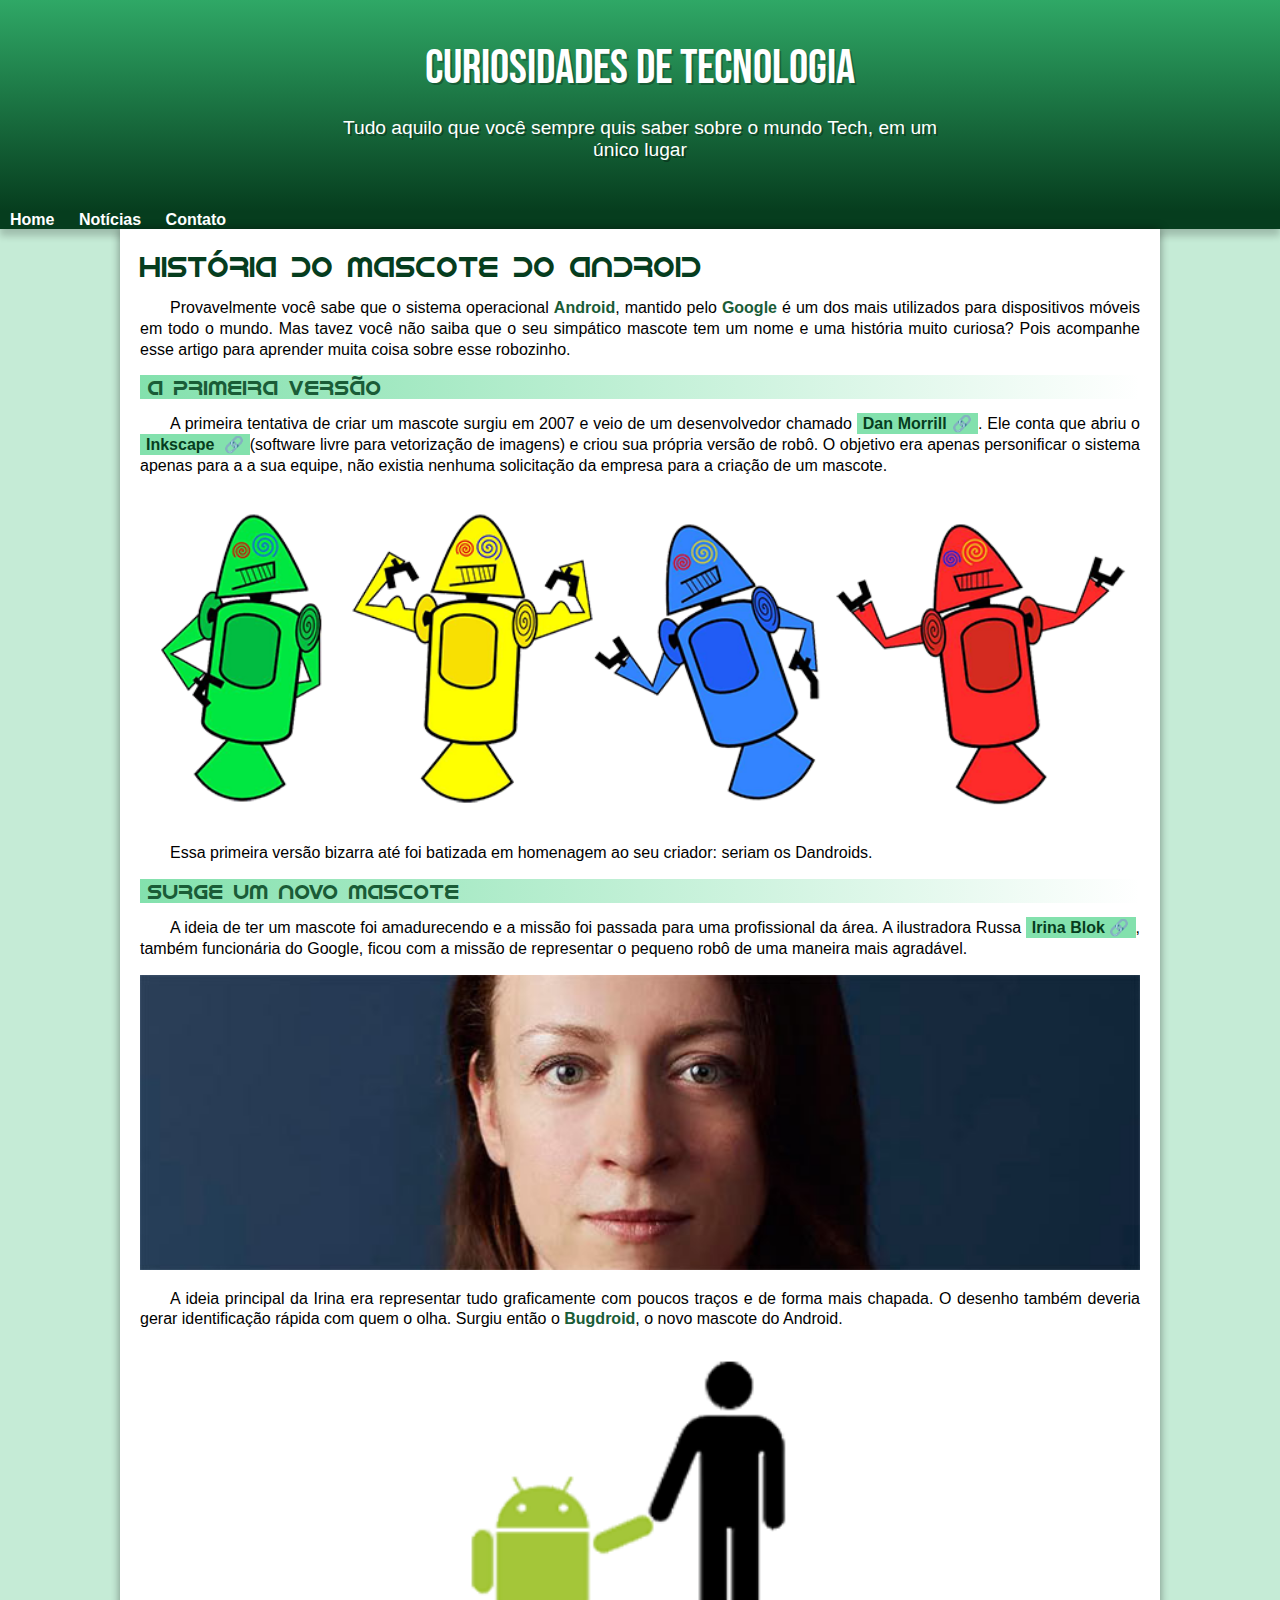
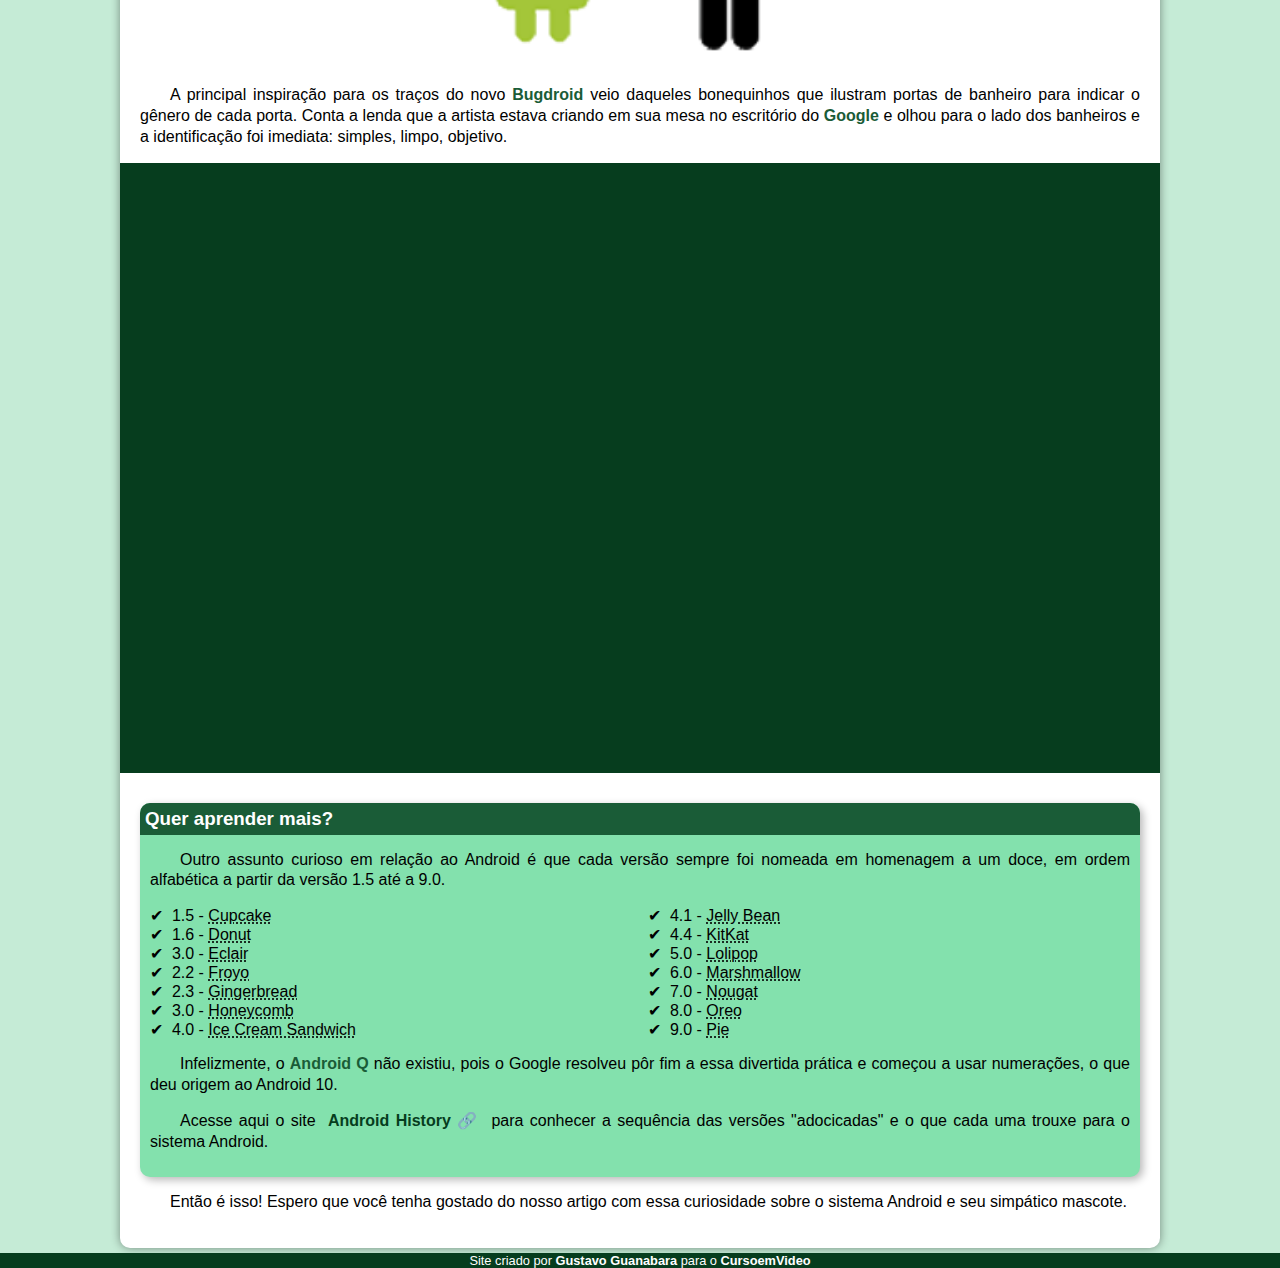
<file: index.html>
<!DOCTYPE html>
<html lang="pt-br">

<head>
    <meta charset="UTF-8">
    <meta http-equiv="X-UA-Compatible" content="IE=edge">
    <meta name="viewport" content="width=device-width, initial-scale=1.0">
    <title>Como surgiu o mascote do Android?</title>
    <link rel="shortcut icon" href="imagens/favicon.ico" type="image/x-icon">
    <link rel="stylesheet" href="estilo/style.css">
</head>

<body>
    <header>
        <h1>Curiosidades de Tecnologia</h1>
        <p>Tudo aquilo que você sempre quis saber sobre o mundo Tech, em um único lugar</p>

    </header>
    <nav>
        <a href="#">Home</a>
        <a href="#">Notícias</a>
        <a href="#">Contato</a>
    </nav>
    <main>
        <article>
            <h1>História do Mascote do Android</h1>

            <p>Provavelmente você sabe que o sistema operacional <strong>Android</strong>, mantido pelo <strong>Google</strong> é um dos mais utilizados para dispositivos móveis em todo o mundo. Mas tavez você não saiba que o seu simpático mascote tem um nome e uma história muito curiosa? Pois acompanhe esse artigo para aprender muita coisa sobre esse robozinho.</p>

            <h2>A primeira versão</h2>

            <p>A primeira tentativa de criar um mascote surgiu em 2007 e veio de um desenvolvedor chamado <a href="https://ausdroid.net/2013/01/04/dan-morrill-shows-us-the-android-mascots-that-could-have-been/" class="externo" target="_blank">Dan Morrill</a>. Ele conta que abriu o <a href="https://inkscape.org/pt-br/" class="externo" target="_blank">Inkscape </a>(software livre para vetorização de imagens) e criou sua própria versão de robô. O objetivo era apenas personificar o sistema apenas para a a sua equipe, não existia nenhuma solicitação da empresa para a criação de um mascote.</p>

            <picture>
                <source media="(max-width: 650px)" srcset="imagens/dan-droids-pq.png">
                <img src="imagens/dan-droids.png" alt="Primeiro mascote do Android" >
            </picture>

            <p>Essa primeira versão bizarra até foi batizada em homenagem ao seu criador: seriam os Dandroids.</p>

            <H2>Surge um novo mascote</H2>

            <p>A ideia de ter um mascote foi amadurecendo e a missão foi passada para uma profissional da área. A ilustradora Russa <a href="https://www.irinablok.com/" class="externo" target="_blank">Irina Blok</a>, também funcionária do Google, ficou com a missão de representar o pequeno robô de uma maneira mais agradável.</p>

            <picture>
                <source media="(max-width: 650px)" srcset="imagens/irina-blok-pq.jpg">
                <img src="imagens/irina-blok.jpg" alt="Irina Blok, criadora do Bugdroid">
            </picture>

            <p>
                A ideia principal da Irina era representar tudo graficamente com poucos traços e de forma mais chapada. O desenho também deveria gerar identificação rápida com quem o olha. Surgiu então o <strong>Bugdroid</strong>, o novo mascote do Android.
            </p>

            <img src="imagens/bugdroid.png" class="pequena" alt="Bugdroid">

            <p>
                A principal inspiração para os traços do novo <strong>Bugdroid </strong>veio daqueles bonequinhos que ilustram portas de banheiro para indicar o gênero de cada porta. Conta a lenda que a artista estava criando em sua mesa no escritório do <strong>Google</strong> e olhou para o lado dos banheiros e a identificação foi imediata: simples, limpo,
                objetivo.
            </p>

            <div class="video">
                <iframe width="560" height="315" src="https://www.youtube.com/embed/l2UDgpLz20M" title="YouTube video player" frameborder="0" allow="accelerometer; autoplay; clipboard-write; encrypted-media; gyroscope; picture-in-picture" allowfullscreen>
                </iframe>
            </div>

            <aside>
                <h3>Quer aprender mais?</h3>

                <p>
                    Outro assunto curioso em relação ao Android é que cada versão sempre foi nomeada em homenagem a um doce,
                    em ordem alfabética a partir da versão 1.5 até a 9.0.
                </p>
                <ul>
                    <li>1.5 - <abbr title="Bolo de Copo">Cupcake</abbr></li>
                    <li>1.6 - <abbr title="Rosquinha">Donut</abbr></li>
                    <li>3.0 - <abbr title="Bomba">Eclair</abbr></li>
                    <li>2.2 - <abbr title="Iogurte Congelado">Froyo</abbr></li>
                    <li>2.3 - <abbr title="Biscoito de Gengibre">Gingerbread</abbr></li>
                    <li>3.0 - <abbr title="Favo de Mel">Honeycomb</abbr></li>
                    <li>4.0 - <abbr title="Sanduíche de sorvete">Ice Cream Sandwich</abbr></li>
                    <li>4.1 - <abbr title="Jujuba">Jelly Bean</abbr></li>
                    <li>4.4 - <abbr title="KitKat">KitKat</abbr></li>
                    <li>5.0 - <abbr title="Pirulito">Lolipop</abbr></li>
                    <li>6.0 - <abbr title="Marshmallow">Marshmallow</abbr></li>
                    <li>7.0 - <abbr title="Torrone">Nougat</abbr></li>
                    <li>8.0 - <abbr title="Oreo">Oreo</abbr></li>
                    <li>9.0 - <abbr title="Torta">Pie</abbr></li>
                </ul>
                <p>
                    Infelizmente, o <strong>Android Q</strong> não existiu, pois o Google resolveu pôr fim a essa divertida prática e começou
                    a usar numerações, o que deu origem ao Android 10.
                </p>

                <p>
                    Acesse aqui o site <a href="https://www.android.com/intl/pt-BR_br/what-is-android/" class="externo" target="_blank">Android History</a> para conhecer a sequência das versões "adocicadas" e o que cada uma
                    trouxe para o sistema Android.
                </p>
            </aside>

            <p>
                Então é isso! Espero que você tenha gostado do nosso artigo com essa curiosidade sobre o sistema Android e
                seu simpático mascote.
            </p>
        </article>
    </main>
    <footer>
    <p>
        Site criado por <a href="https://gustavoguanabara.github.io/
        " target="_blank">Gustavo Guanabara</a> para o <a href="https://www.youtube.com/channel/UCrWvhVmt0Qac3HgsjQK62FQ">CursoemVideo</a>
    </p>
    </footer>
</body>

</html>
</file>
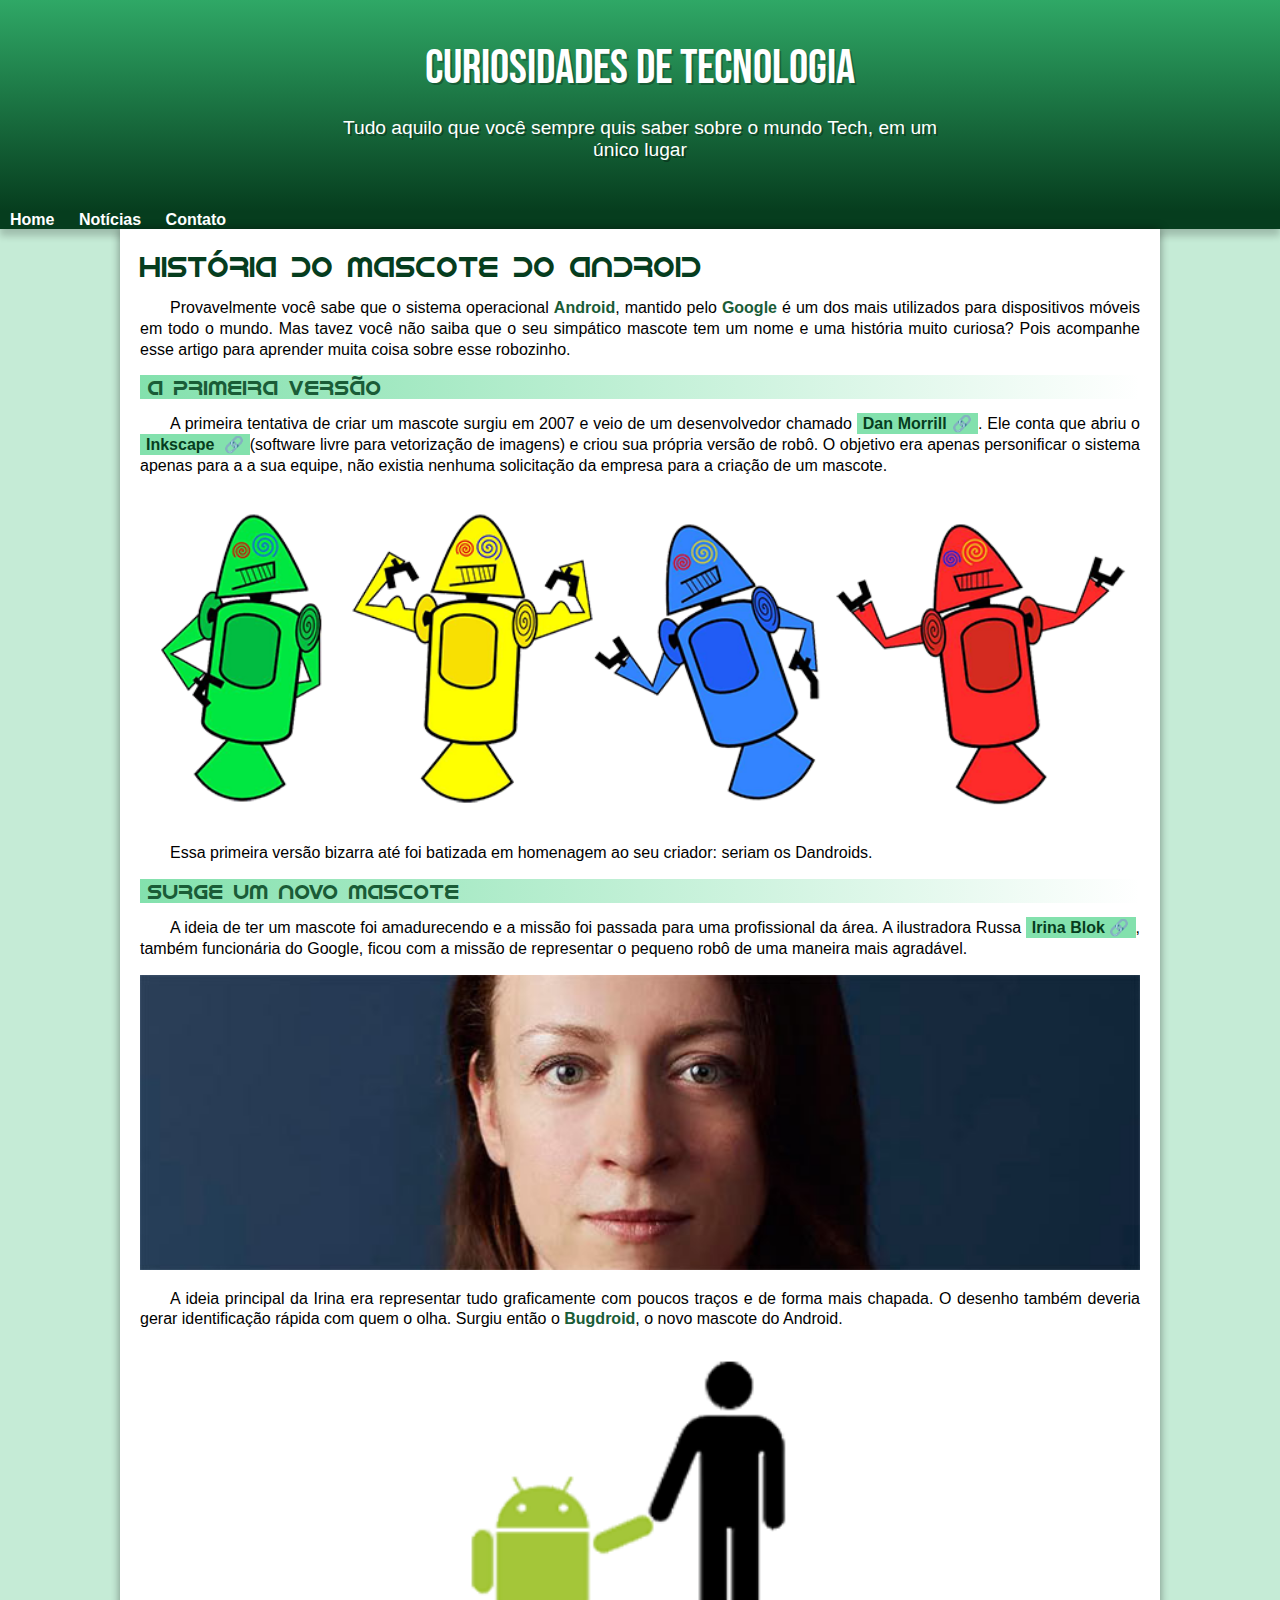
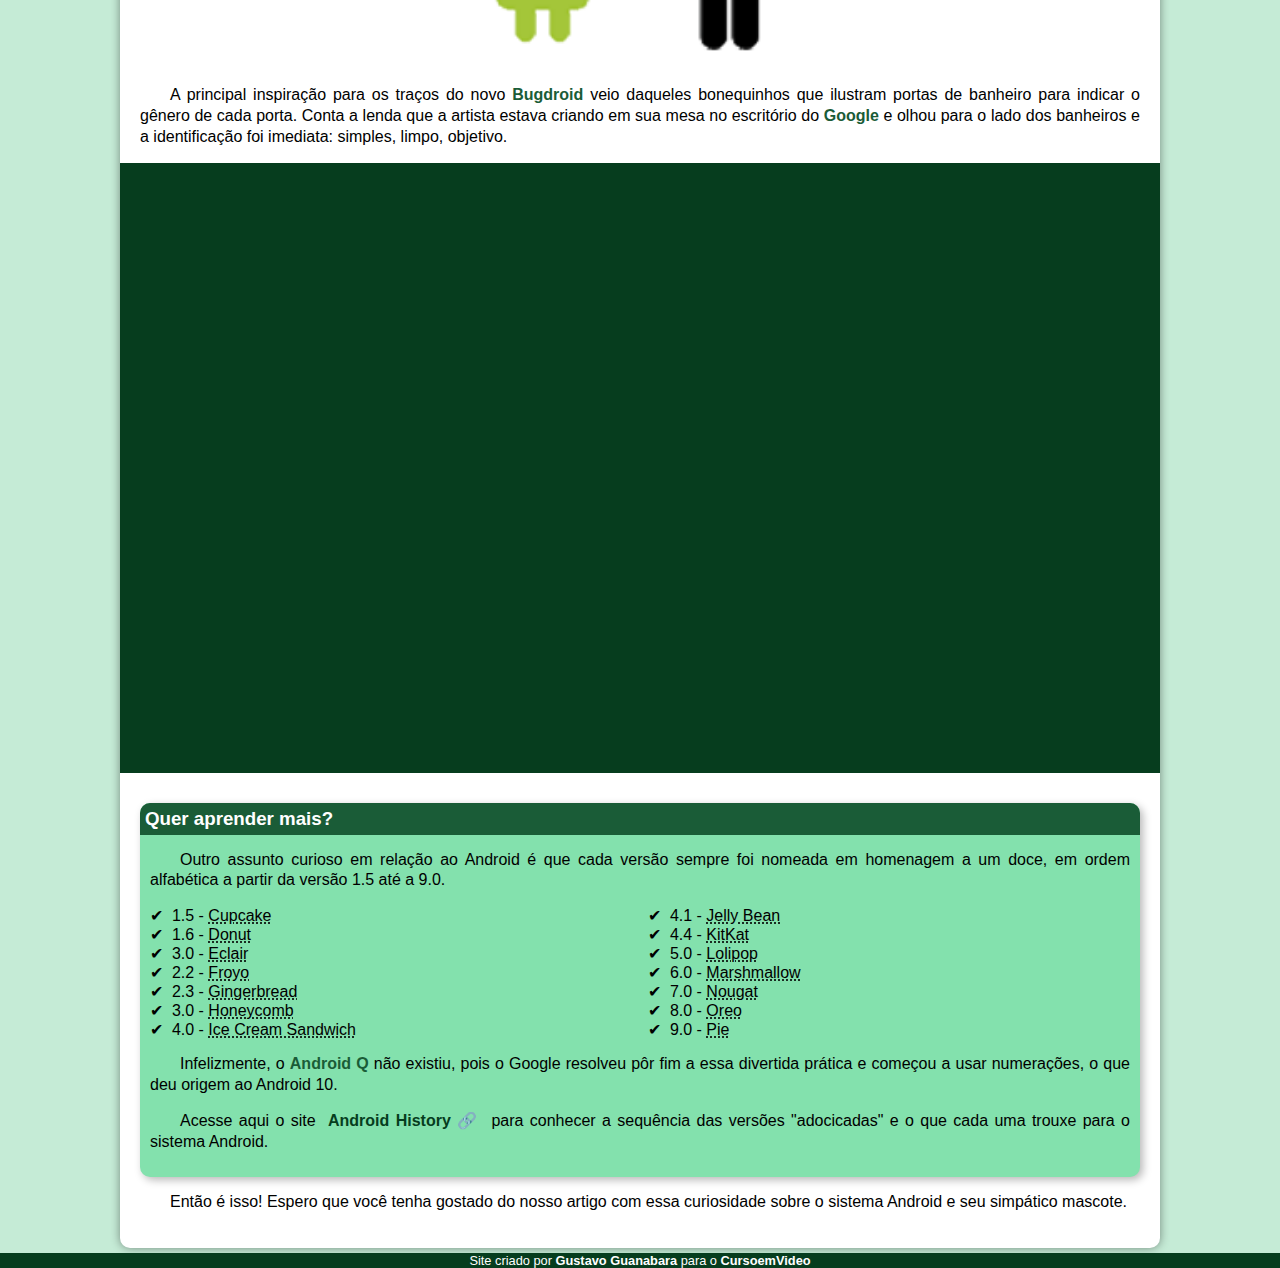
<file: android.html>
<!DOCTYPE html>
<html lang="pt-br">

<head>
    <meta charset="UTF-8">
    <meta http-equiv="X-UA-Compatible" content="IE=edge">
    <meta name="viewport" content="width=device-width, initial-scale=1.0">
    <title>Como surgiu o mascote do Android?</title>
    <link rel="shortcut icon" href="imagens/favicon.ico" type="image/x-icon">
    <link rel="stylesheet" href="estilo/style.css">
</head>

<body>
    <header>
        <h1>Curiosidades de Tecnologia</h1>
        <p>Tudo aquilo que você sempre quis saber sobre o mundo Tech, em um único lugar</p>

    </header>
    <nav>
        <a href="#">Home</a>
        <a href="#">Notícias</a>
        <a href="#">Contato</a>
    </nav>
    <main>
        <article>
            <h1>História do Mascote do Android</h1>

            <p>Provavelmente você sabe que o sistema operacional <strong>Android</strong>, mantido pelo <strong>Google</strong> é um dos mais utilizados para dispositivos móveis em todo o mundo. Mas tavez você não saiba que o seu simpático mascote tem um nome e uma história muito curiosa? Pois acompanhe esse artigo para aprender muita coisa sobre esse robozinho.</p>

            <h2>A primeira versão</h2>

            <p>A primeira tentativa de criar um mascote surgiu em 2007 e veio de um desenvolvedor chamado <a href="https://ausdroid.net/2013/01/04/dan-morrill-shows-us-the-android-mascots-that-could-have-been/" class="externo" target="_blank">Dan Morrill</a>. Ele conta que abriu o <a href="https://inkscape.org/pt-br/" class="externo" target="_blank">Inkscape </a>(software livre para vetorização de imagens) e criou sua própria versão de robô. O objetivo era apenas personificar o sistema apenas para a a sua equipe, não existia nenhuma solicitação da empresa para a criação de um mascote.</p>

            <picture>
                <source media="(max-width: 650px)" srcset="imagens/dan-droids-pq.png">
                <img src="imagens/dan-droids.png" alt="Primeiro mascote do Android" >
            </picture>

            <p>Essa primeira versão bizarra até foi batizada em homenagem ao seu criador: seriam os Dandroids.</p>

            <H2>Surge um novo mascote</H2>

            <p>A ideia de ter um mascote foi amadurecendo e a missão foi passada para uma profissional da área. A ilustradora Russa <a href="https://www.irinablok.com/" class="externo" target="_blank">Irina Blok</a>, também funcionária do Google, ficou com a missão de representar o pequeno robô de uma maneira mais agradável.</p>

            <picture>
                <source media="(max-width: 650px)" srcset="imagens/irina-blok-pq.jpg">
                <img src="imagens/irina-blok.jpg" alt="Irina Blok, criadora do Bugdroid">
            </picture>

            <p>
                A ideia principal da Irina era representar tudo graficamente com poucos traços e de forma mais chapada. O desenho também deveria gerar identificação rápida com quem o olha. Surgiu então o <strong>Bugdroid</strong>, o novo mascote do Android.
            </p>

            <img src="imagens/bugdroid.png" class="pequena" alt="Bugdroid">

            <p>
                A principal inspiração para os traços do novo <strong>Bugdroid </strong>veio daqueles bonequinhos que ilustram portas de banheiro para indicar o gênero de cada porta. Conta a lenda que a artista estava criando em sua mesa no escritório do <strong>Google</strong> e olhou para o lado dos banheiros e a identificação foi imediata: simples, limpo,
                objetivo.
            </p>

            <div class="video">
                <iframe width="560" height="315" src="https://www.youtube.com/embed/l2UDgpLz20M" title="YouTube video player" frameborder="0" allow="accelerometer; autoplay; clipboard-write; encrypted-media; gyroscope; picture-in-picture" allowfullscreen>
                </iframe>
            </div>

            <aside>
                <h3>Quer aprender mais?</h3>

                <p>
                    Outro assunto curioso em relação ao Android é que cada versão sempre foi nomeada em homenagem a um doce,
                    em ordem alfabética a partir da versão 1.5 até a 9.0.
                </p>
                <ul>
                    <li>1.5 - <abbr title="Bolo de Copo">Cupcake</abbr></li>
                    <li>1.6 - <abbr title="Rosquinha">Donut</abbr></li>
                    <li>3.0 - <abbr title="Bomba">Eclair</abbr></li>
                    <li>2.2 - <abbr title="Iogurte Congelado">Froyo</abbr></li>
                    <li>2.3 - <abbr title="Biscoito de Gengibre">Gingerbread</abbr></li>
                    <li>3.0 - <abbr title="Favo de Mel">Honeycomb</abbr></li>
                    <li>4.0 - <abbr title="Sanduíche de sorvete">Ice Cream Sandwich</abbr></li>
                    <li>4.1 - <abbr title="Jujuba">Jelly Bean</abbr></li>
                    <li>4.4 - <abbr title="KitKat">KitKat</abbr></li>
                    <li>5.0 - <abbr title="Pirulito">Lolipop</abbr></li>
                    <li>6.0 - <abbr title="Marshmallow">Marshmallow</abbr></li>
                    <li>7.0 - <abbr title="Torrone">Nougat</abbr></li>
                    <li>8.0 - <abbr title="Oreo">Oreo</abbr></li>
                    <li>9.0 - <abbr title="Torta">Pie</abbr></li>
                </ul>
                <p>
                    Infelizmente, o <strong>Android Q</strong> não existiu, pois o Google resolveu pôr fim a essa divertida prática e começou
                    a usar numerações, o que deu origem ao Android 10.
                </p>

                <p>
                    Acesse aqui o site <a href="https://www.android.com/intl/pt-BR_br/what-is-android/" class="externo" target="_blank">Android History</a> para conhecer a sequência das versões "adocicadas" e o que cada uma
                    trouxe para o sistema Android.
                </p>
            </aside>

            <p>
                Então é isso! Espero que você tenha gostado do nosso artigo com essa curiosidade sobre o sistema Android e
                seu simpático mascote.
            </p>
        </article>
    </main>
    <footer>
    <p>
        Site criado por <a href="https://gustavoguanabara.github.io/
        " target="_blank">Gustavo Guanabara</a> para o <a href="https://www.youtube.com/channel/UCrWvhVmt0Qac3HgsjQK62FQ">CursoemVideo</a>
    </p></footer>
</body>

</html>
</file>
<file: estilo/style.css>
@charset "UTF-8";

@font-face {
    font-family: Bebas Neue;
    src: url(../fontes/BebasNeue-Regular.ttf) format('truetype');
    font-weight: 400;
}

@font-face {
    font-family: Android;
    src: url(../fontes/idroid.otf) format('opentype');
    font-weight: normal;
}


:root{
    --cor0:#c5ebd6;
    --cor1:#83e1ad;
    --cor2:#3ddc84;
    --cor3:#2fa866;
    --cor4:#1a5c37;
    --cor5:#063d1e;

    --fonte-padrao: Arial, Verdana, Helvetica, sans-serif;
    --fonte-destaque: 'Bebas Neue', cursive;
    --fonte-android: 'Android', cursiva;
}

*{
  margin: 0px;
  padding: 0px;
}


a.externo::after{
    content: '\00A0\1f517';
}

body{
    background-color: var(--cor0);
    font-family: var(--fonte-padrao);
}

header{
    background-image: linear-gradient(to bottom, var(--cor3), var(--cor5));
    min-height: 150px;
    text-align: center;
    padding-top: 40px;
}

header > h1 {
    color: white;
    font-family: var(--fonte-destaque);
    font-size: 3em;
    font-weight: normal;
    margin-bottom: 20px;
    text-shadow: 2px 2px 0px rgba(0, 0, 0, 0.267);
}

header > p {
    font-family: var(--fonte-padrao);
    font-size: 1.2em;
    color: white;
    max-width: 600px;
    padding-right: 10px;
    padding-left: 10px;
    margin: auto;
    padding-bottom: 50px;
    text-shadow: 2px 2px 0px rgba(0, 0, 0, 0.315);

}

nav{
    background-color: var(--cor5);
    padding-right: 10px;
    box-shadow: 0px 7px 7px rgba(0, 0, 0, 0.192);
}

nav > a{
    color: white;
    padding: 10px;
    text-decoration: none;
    font-weight: bold;
    transition-duration: .5s;
}

nav >:hover{
    background-color: var(--cor3);
    color: var(--cor5);
}

main{
    min-width: 300px;
    max-width: 1000px;
    margin: auto;
    padding: 20px;
    background-color: white;
    box-shadow: 0px 0px 10px rgba(0, 0, 0, 0.418);
    border-bottom-left-radius: 10px;
    border-bottom-right-radius: 10px; 
}

main h1{
    color: var(--cor5);
    font-family: var(--fonte-android);
    font-weight: normal;
    font-size:  1.8em;
}

main h2{
    color: var(--cor4);
    font-family: var(--fonte-android);
    font-size: 1.3em;
    font-weight: normal;
    background-image: linear-gradient(to right, var(--cor1), transparent);
    text-indent: 8px;
}

main p{
    margin: 15px 0px;
    text-align: justify;
    text-indent: 30px;
    line-height: 1.3em;
}

main strong{
    color: var(--cor4);
    font-weight: bolder;
}

main a{
    text-decoration: none;
    font-weight: bold;
    color: var(--cor5);
    background-color: var(--cor1);
    padding: 2px 6px;
}

main a:hover{
    text-decoration: underline;
    color: var(--cor4);
}

main img{
    width: 100%;
}

main img.pequena{
    width: 50%;
    display: block;
    margin: auto;
}
div.video{
    background-color: var(--cor5);
    margin: 0px -20px 30px -20px;
    padding: 20px;
    padding: 30.5%;
    position: relative;
}

div.video > iframe{
    position: absolute;
    top: 5%;
    left: 5%;
    width: 90%;
    height: 90%;


}

aside{
    background-color: var(--cor1);
    padding: 10px;
    border-radius: 10px;
    box-shadow: 3px 3px 8px rgba(0, 0, 0, 0.281);
}

aside > h3{
    background-color: var(--cor4);
    color: white;
    padding: 5px;
    margin: -10px -10px 0px -10px;
    border-radius: 10px 10px 0px 0px;
}

aside > ul{
    list-style-position: inside;
    columns: 2;
    list-style-type: '\2714\00A0\00A0';
}
    
footer{
    background-color: var(--cor5);
    color: white;
    text-align: center;
    font-size: 0.8em;
    margin-top: 5px;
}
footer a{
    color: white;
    font-weight: bolder;
    text-decoration: none;
}

footer a:hover{
    text-decoration: underline;
    color: var(--cor1);
}
</file>
